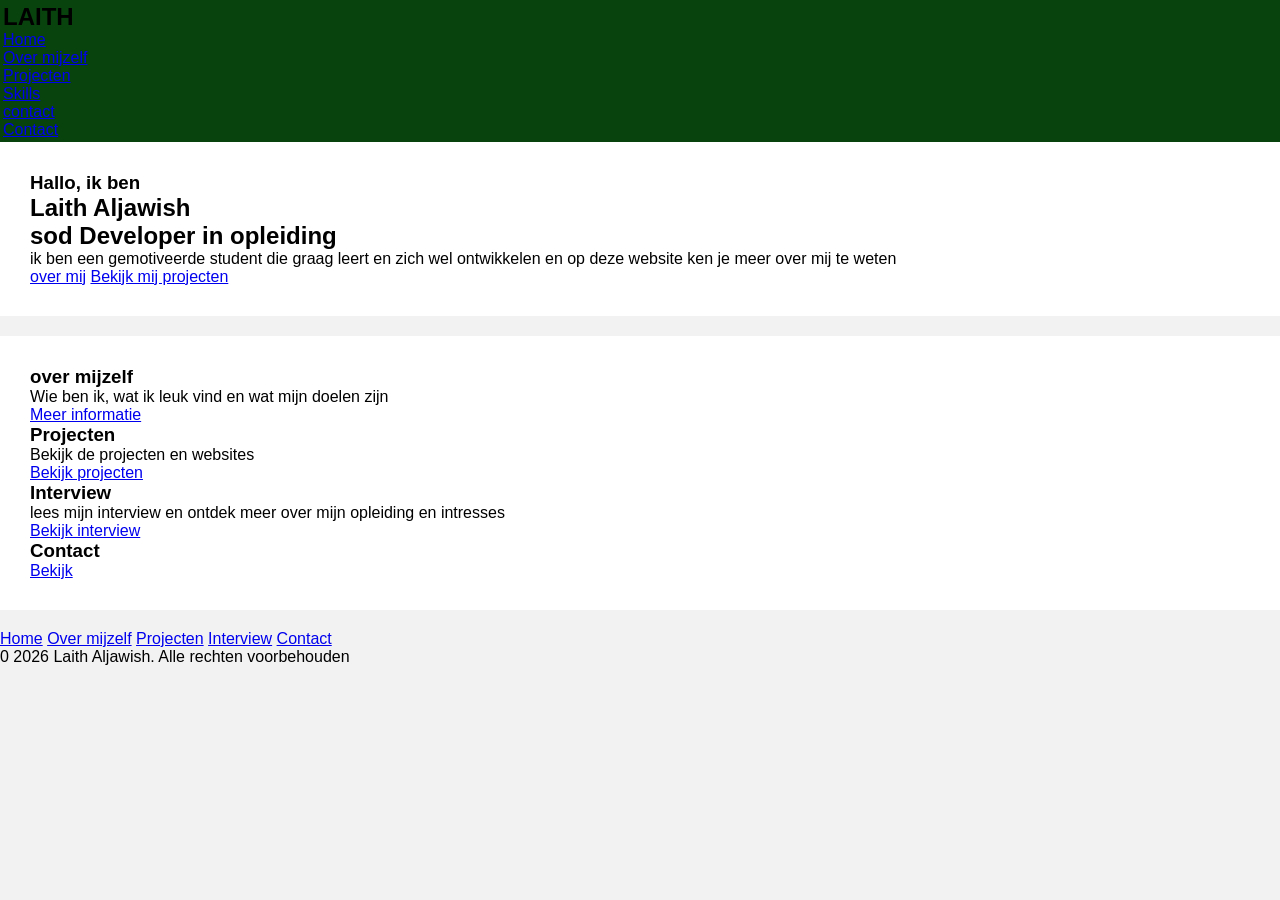
<file: index.html>
<!doctype html>
<html lang="nl">
  <head>
    <meta charset="UTF-8" />
    <meta name="viewport" content="width=device-width, initial-scale=1.0" />
    <title>Mijn website</title>
    <link rel="stylesheet" href="style.css" />

  </head>
  <body>
   
  <!--nav-->

  <nav class="navbar">
  <h1 class="logo">LAI<span>TH</span></h1>

  <ul>

    <li><a href="#">Home</a></li>
    <li><a href="#over">Over mijzelf</a></li>
    <li><a href="#projecten">Projecten</a></li>
    <li><a href="#Interview">Skills</a></li>
    <li><a href="#contact">contact</a></li>

  </ul>

  <a href="#contact" class="login">Contact</a>

  </nav>

  <!--HOOFDPAGINA-->

  <section class="hero">
    <div class="hero-text">
      <h3>Hallo, ik ben</h3>
      <h1>Laith <spam>Aljawish</spam></h1>


    <h2>sod Developer in opleiding</h2>

    <p>
ik ben een gemotiveerde student die graag leert en zich wel ontwikkelen en op deze website ken je meer over mij te weten

    </p>

    <div class="buttens">
       <a href="over mij" class="butten ">over mij</a>
      <a href="projecten" class="butten">Bekijk mij projecten</a>
    </div>

    </div>


    <div class=""
    <img src="" alt="Foto van Laith">

  </div>
  </section>

  <!--INFOMATIE BLOKKEN-->

<section class="card">

  <div class="card" id="over">
    <h3>over mijzelf</h3>
    <p>Wie ben ik, wat ik leuk vind en wat mijn doelen zijn </p>
    <a href="over-mij.html">Meer informatie</a>
  </div>

  <div class="card" id="projecten">
    <h3>Projecten</h3>
    <p>Bekijk de projecten en websites</p>
    <a href="projecten.html">Bekijk projecten</a>
  </div>

   <div class="card" id="interview">
    <h3>Interview</h3>
    <p>lees mijn interview en ontdek meer over mijn opleiding en intresses</p>
    <a href="interview.html">Bekijk interview</a>
  </div>

  <div class="card" id="contact">
    <h3>Contact</h3>
    <p></p>
    <a href="contact.html">Bekijk </a>
  </div>

</section>

<!--FOOTER-->
<footer>

<div class="footer-links">
<a href="#">Home</a>
<a href="over-mij.html">Over mijzelf</a>
<a href="porjecten.html">Projecten</a>
<a href="interview.html">Interview</a>
<a href="contact.html">Contact</a>
</div>

<p class="copyright">0 2026 Laith Aljawish. Alle rechten voorbehouden</p>

</footer>
  </body>
</html>
</file>
<file: style.css>
* {
padding:0 ;
margin: 0%;
box-sizing:border-box ;


}




body {
    font-family: Arial, sans-serif;
    margin: 0;
    background-color: #f2f2f2;
}

header {
    padding: 50px;
    text-align: center;
    background-color: #0f3283;
    color: white;
}

main {
    padding: 40px;
}

section {
    background-color: rgb(255, 255, 255);
    padding: 30px;
    margin-bottom: 20px;
}

.knop {
    display: inline-block;
    padding: 12px 25px;
    background-color: #08430e;
    color:  white;
    text-decoration: none;
    border-radius: 8px;
    margin-top: 20px;
}

.knop:hover {
    background-color: #555;
}

.knop {
    display: inline-block;
    padding: 12px 25px;
    background-color: #08430e;
    color:  white;
    text-decoration: none;
    border-radius: 8px;
    margin-top: 20px;
    
}

.knop:hover {
    background-color: #555;
}

nav{
background-color: #08430e;
padding: 3px;
}
</file>
